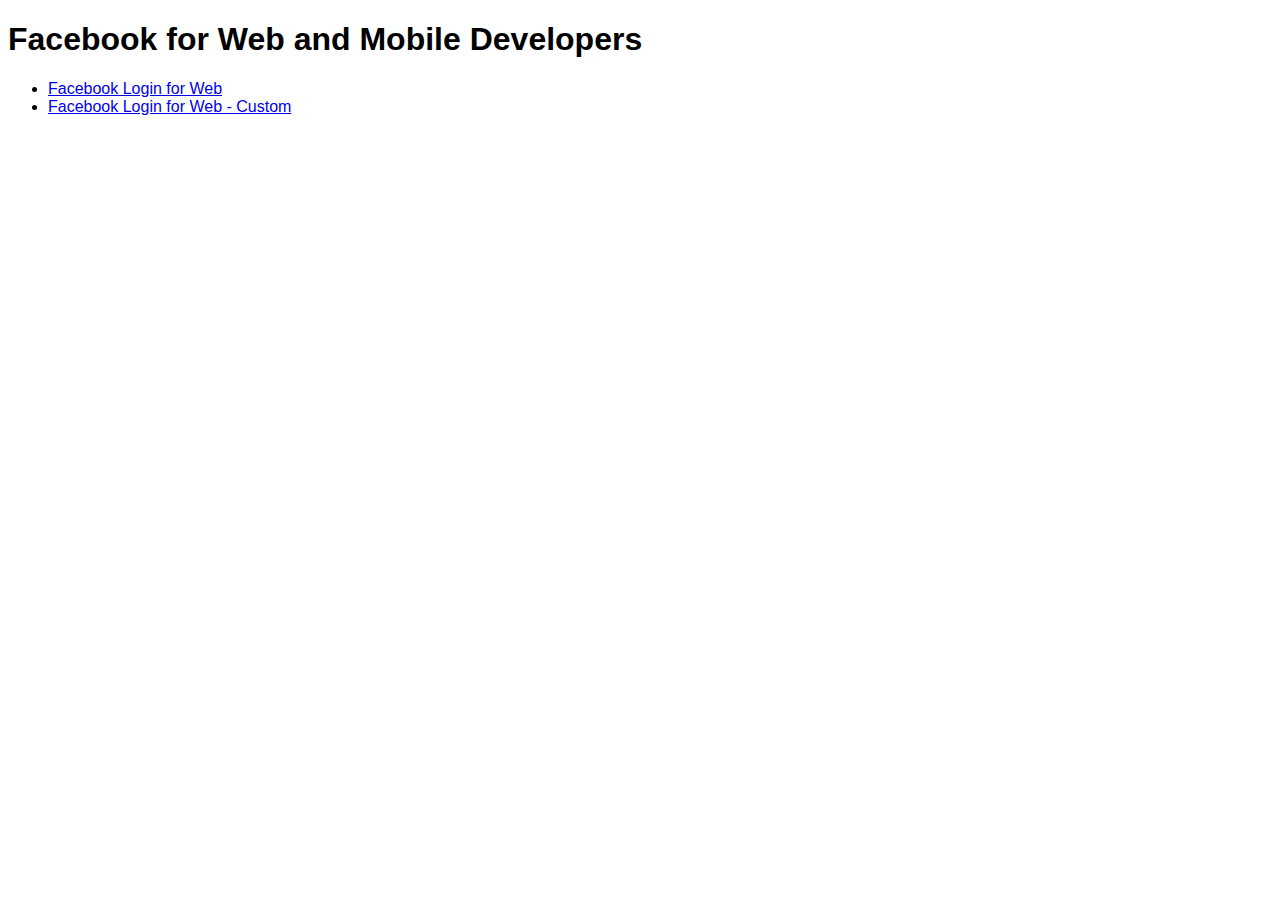
<file: index.html>
<!doctype html>
<html>
<head>
	<meta charset="utf-8">
	<title>Facebook for Web and Mobile Developers</title>
	<link rel="stylesheet" type="text/css" href="css/styles.css">
</head>

<body>

<h1>Facebook for Web and Mobile Developers</h1>
	
	<ul>
		<li><a href="OC-Dev-1/">Facebook Login for Web</a></li>
		<li><a href="OC-Dev-2/">Facebook Login for Web - Custom</a></li>
	</ul>

</body>
</html>
</file>
<file: css/styles.css>
body {
	font-family: sans-serif;
}
</file>
